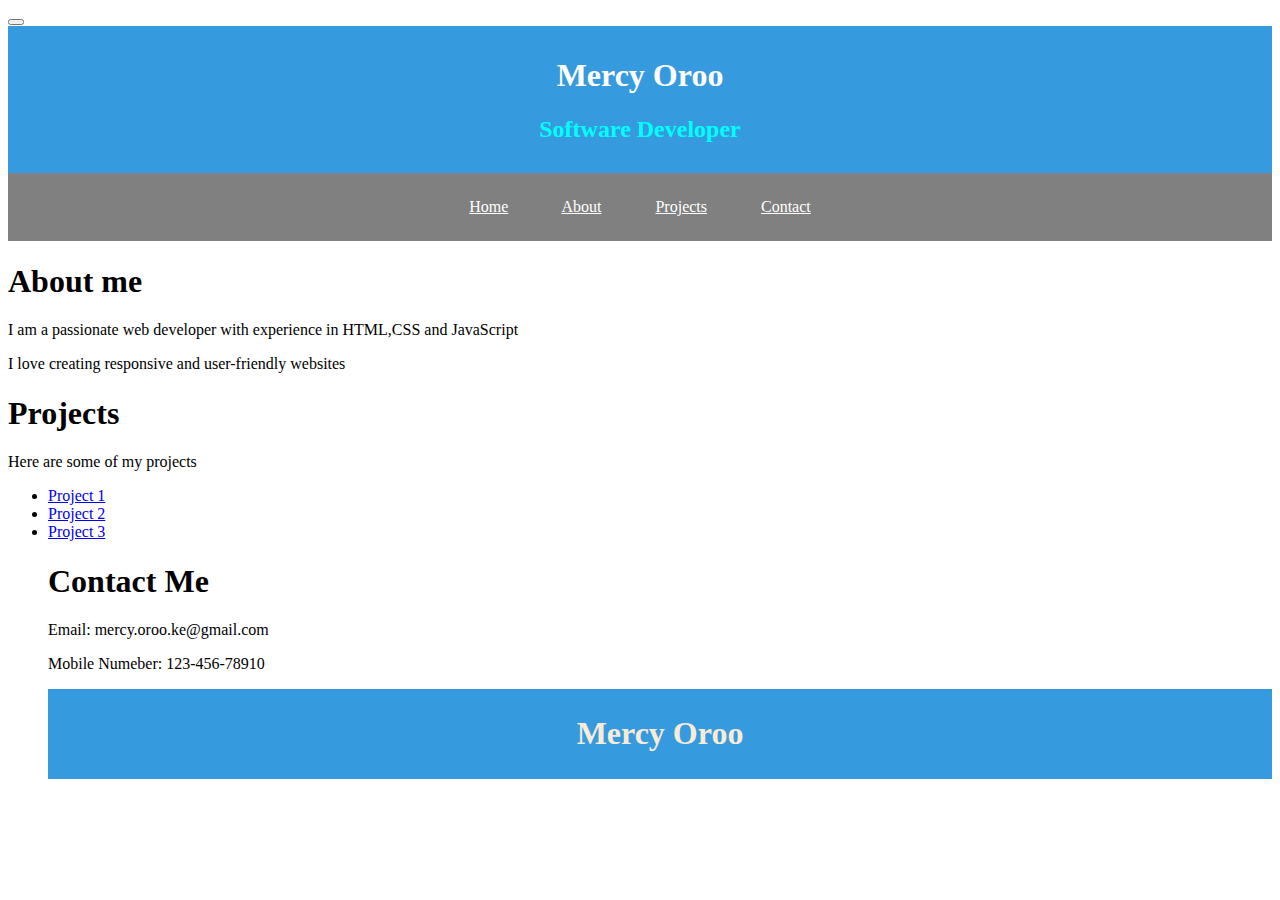
<file: index.html>
<!DOCTYPE html>
<html>

<head>
    <link rel="stylesheet" type="text/css" href="./style.css">
    <title> My Portfolio</title>
    <button> </button>
</head>
<!--<style>
    footer {
        text-align: center;
        background-color: blue;
        text-size-adjust:300px;;
    }
    header {
        text-align: center;
        background-color: blue;
        text-size-adjust: 1000px;

    }
</style>-->

<body>
    <header >
    <h1 class=" first_title"> Mercy Oroo</h1>
    <h2 class=" second_title"> Software Developer</h2>
    </header>
    <nav class="navigation">        
        <a href="abc" class="link-2"> Home</a>
        <a href="xyz" class="link-2"> About</a>
        <a href="url" class="link-2"> Projects</a>
        <a href="url" class ="link-2" > Contact</a>
    </nav>
    <section class="detail">
        <h1> About me</h1>
        <p> I am a passionate web developer with experience in HTML,CSS and JavaScript</p>
            <p>I love creating responsive and user-friendly websites</p>
    </section>
    <section>
        <h1> Projects</h1>
        <p> Here are some of my projects</p>
        <ul>
            <li> <a id="project-link" href=" https://www.google.com"> Project 1</a></li>
            <li> <a  href="https://www.google.com"> Project 2</a></li>
            <li> <a  href="https://www.google.com"> Project 3</a></li>
           
    <section>
        <h1> Contact Me</h1>
        <p> Email: mercy.oroo.ke@gmail.com</p>
        <p> Mobile Numeber: 123-456-78910</p>
    </section>
    <footer class="footer"> 
        <h1> Mercy Oroo</h1>
    </footer>
</body>

</html>
</file>
<file: style.css>
.navigation {
    background-color: grey;
    padding-top: 2%;
    padding-bottom: 2%;
    text-align: center;
    margin-top: 0%;
    word-spacing: 50px
    
}

header {
    background-color: rgb(53, 154, 222);
    padding-block: 10px;
    text-align: center;
    }

    .first_title {
        color: white;
    }

    .second_title {
        color: aqua
    }

    .link-2 {
        color: white;
  }

  .footer {
    text-align:center;
    background-color: rgb(53, 154, 222);
    padding-block: 5px;
    color:antiquewhite;
  }
</file>
